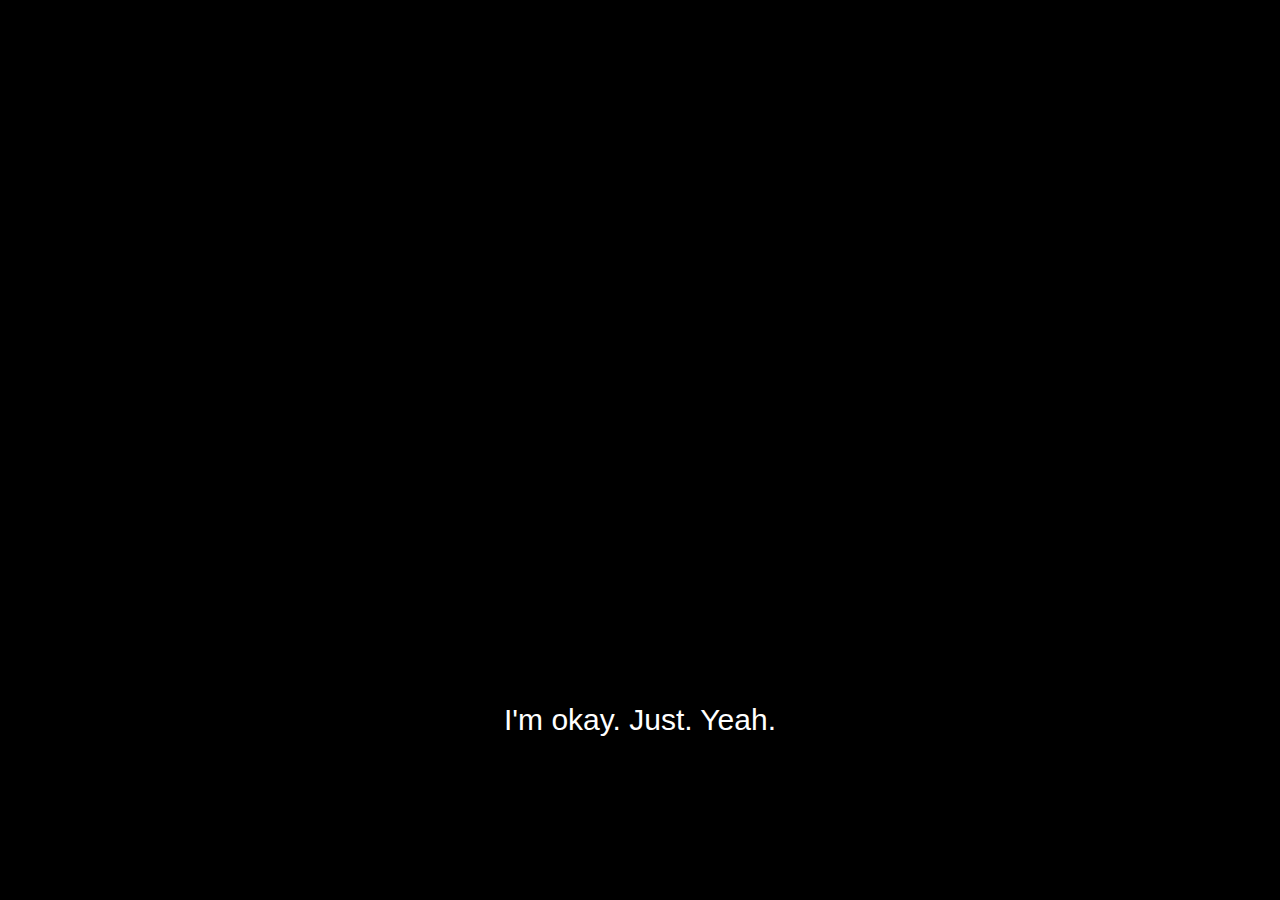
<file: shesaidno.html>
<!DOCTYPE html>
<html>
<head>
	<link rel="stylesheet" type="text/css" href="response.css">
	<title>Well.</title>
</head>
<body bgcolor="black">
	<center><iframe src="https://giphy.com/embed/l41lTlEowSJv98r7O" width="423" height="480" frameBorder="0" class="giphy-embed" allowFullScreen></iframe><p><a href="https://giphy.com/gifs/sad-heart-bear-l41lTlEowSJv98r7O"></a></p></center>
	<div class="bottom">I'm okay. Just. Yeah.<br></div>

</body>
</html>
</file>
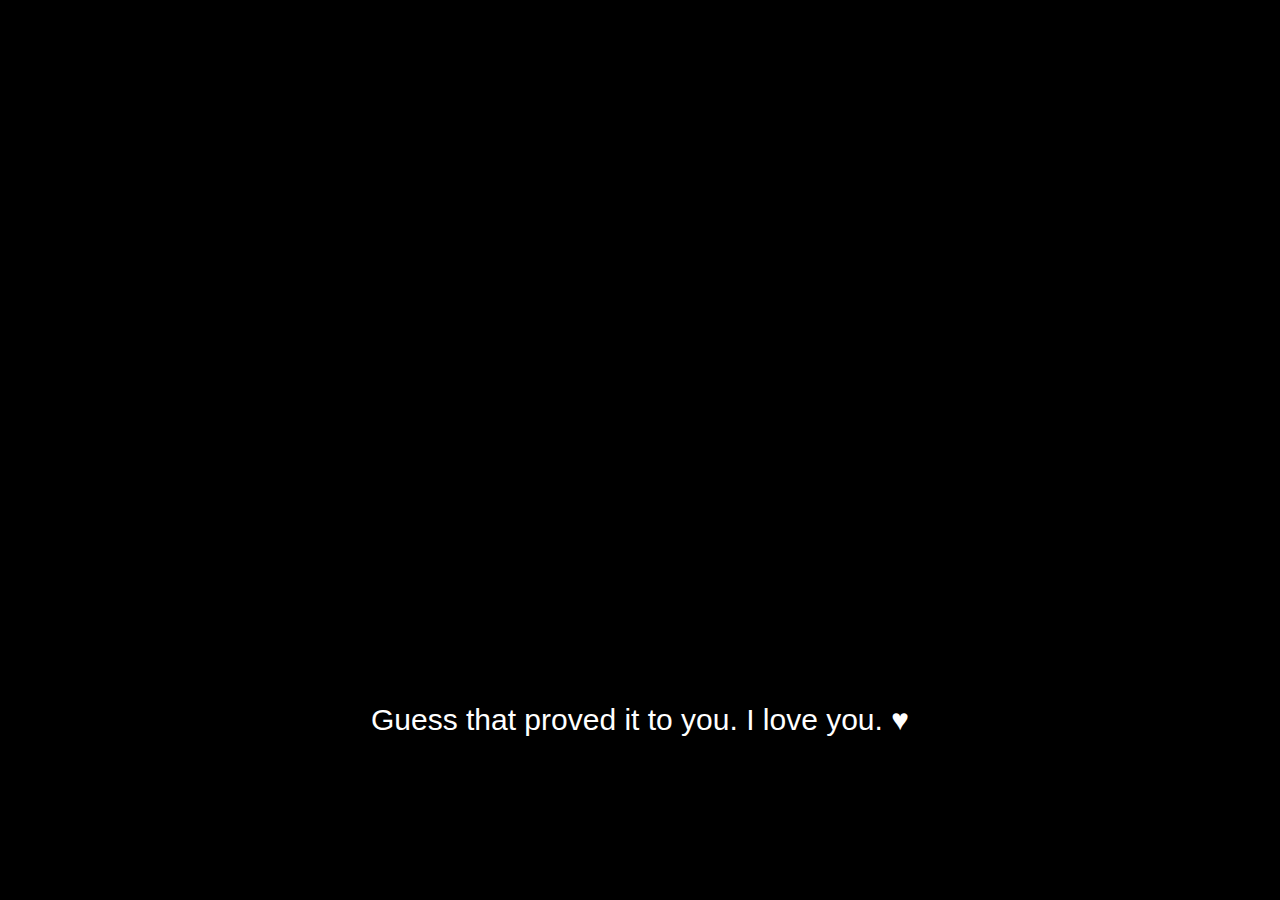
<file: success.html>
<!DOCTYPE html>
<html>
<head>
	<link rel="stylesheet" type="text/css" href="response.css">
	<title>YAYYYY</title>
</head>
<body bgcolor="black">
	<center><iframe src="https://giphy.com/embed/3oEhmDMA4r9GxhwEqA" width="500" height="600" frameBorder="0" class="giphy-embed" allowFullScreen></iframe><p><a href="https://giphy.com/gifs/love-luv-falling-in-3oEhmDMA4r9GxhwEqA"></a></p></center>
	<div class="bottom">Guess that proved it to you. I love you. &hearts;<br></div>

</body>
</html>
</file>
<file: response.css>
.bottom{
	position: absolute;
	width: 100vw;
	height: 20vh;
	bottom: 10%;
	background-color: black;
	color: white;
	display: flex;
	align-items: center;
	justify-content: center;
	font-size: 30px;
}

body{
	overflow: hidden;
	margin:0;
	padding: 0;
	font-family: "Roboto",sans-serif;
}

iframe{
	position: absolute;
	top:7%;
	left:35%;
}
</file>
